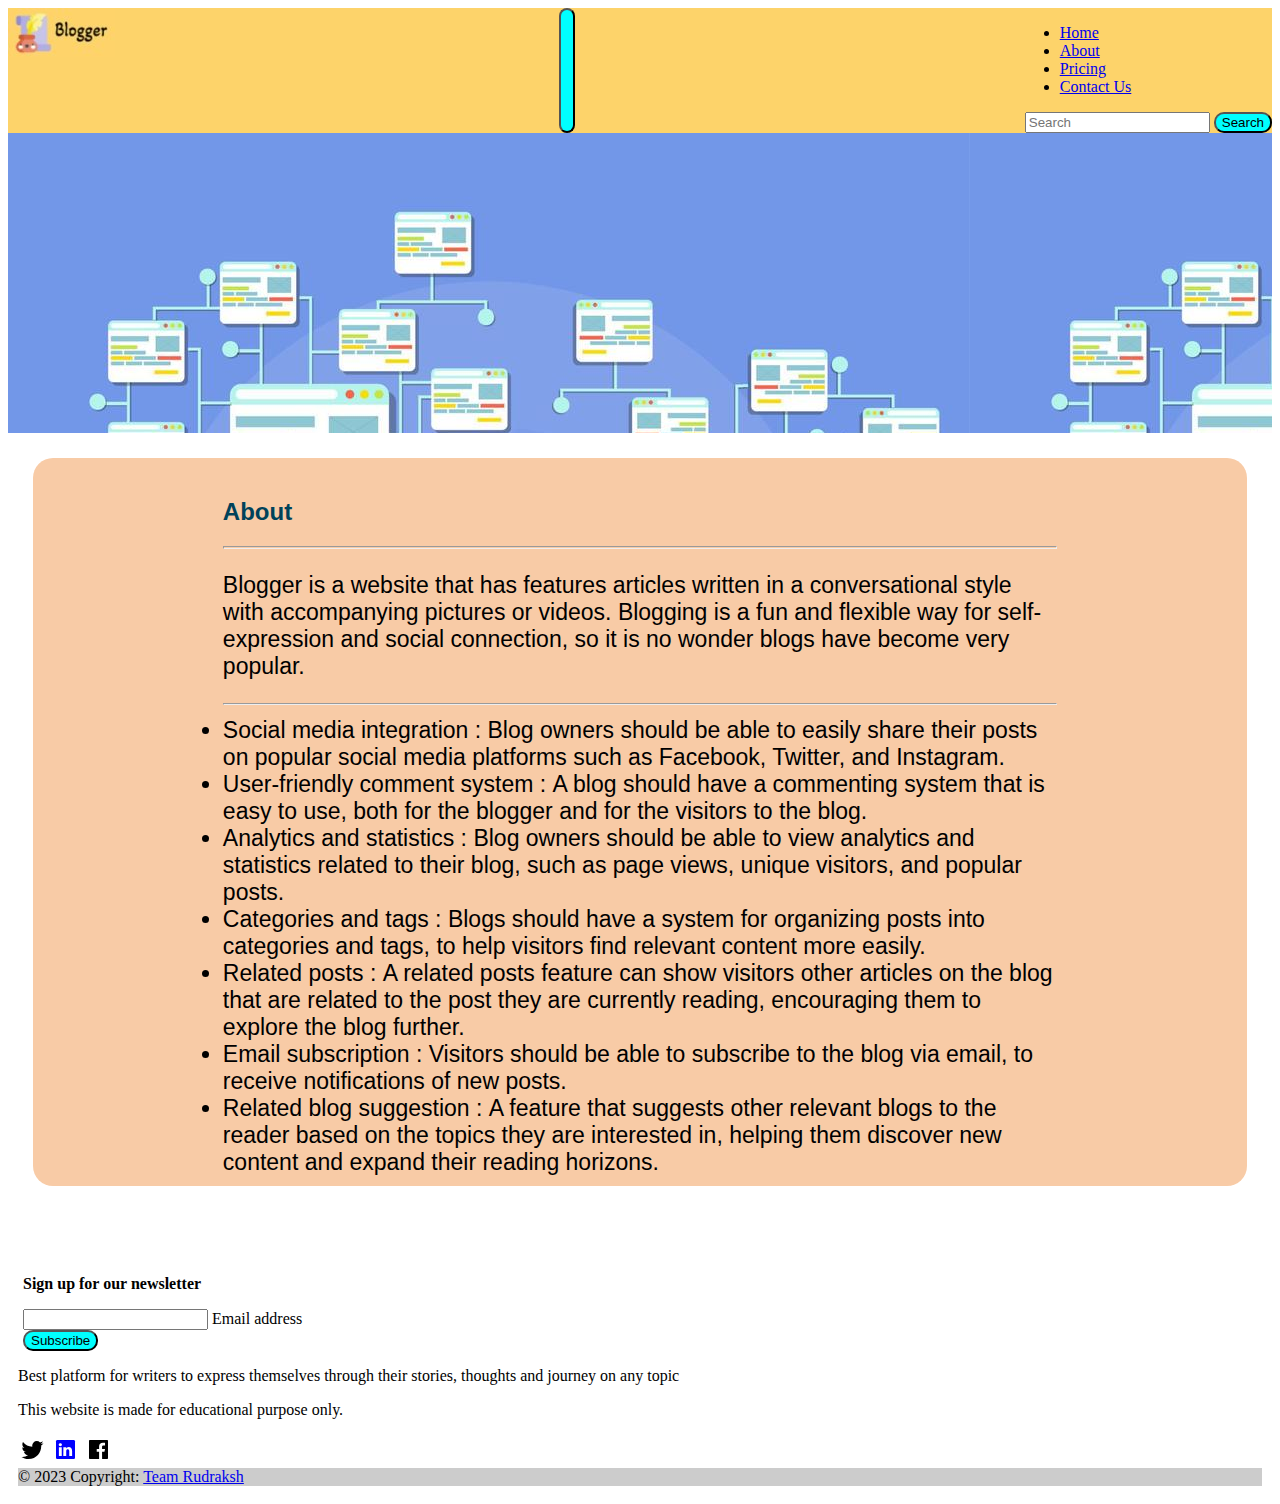
<file: templates/about.html>
<!DOCTYPE html>
<html lang="en">
<head>
    <meta charset="UTF-8">
    <meta http-equiv="X-UA-Compatible" content="IE=edge">
    <meta name="viewport" content="width=device-width, initial-scale=1.0"> 
    <link href="https://cdn.jsdelivr.net/npm/bootstrap@5.3.0-alpha1/dist/css/bootstrap.min.css" rel="stylesheet" integrity="sha384-GLhlTQ8iRABdZLl6O3oVMWSktQOp6b7In1Zl3/Jr59b6EGGoI1aFkw7cmDA6j6gD" crossorigin="anonymous">
    <link rel="stylesheet" href="img/style.css"> 
    <link rel="stylesheet" href="img/about.css">
    <title>Document</title>
</head>
<body> 
    <nav class="navbar navbar-expand-lg bg-body-tertiary">
        <div class="container-fluid">
          <a class="navbar-brand" href="/home"><img src="img/2.jpg" alt="" srcset=""></a>
          <button class="navbar-toggler" type="button" data-bs-toggle="collapse" data-bs-target="#navbarScroll" aria-controls="navbarScroll" aria-expanded="false" aria-label="Toggle navigation">
            <span class="navbar-toggler-icon"></span>
          </button>
            <div class="collapse navbar-collapse" id="navbarScroll">
              <ul class="navbar-nav me-auto my-2 my-lg-0 navbar-nav-scroll" style="--bs-scroll-height: 100px;">
                <li class="nav-item">
                  <a class="nav-link active" aria-current="page" href="/home">Home</a>
                </li>
                <li class="nav-item">
                  <a class="nav-link" href="/about">About</a>
                </li>
                
                <li class="nav-item1">
                  <a class="nav-link" href="/pricing">Pricing</a>
                </li> 
                <li class="nav-item">
                  <a class="nav-link" href="/contact">Contact Us</a>
                </li> 
                
              </ul>
              <form class="d-flex" role="search">
                <input class="form-control me-2" type="search" placeholder="Search" aria-label="Search">
                <button class="btn btn-outline-success" type="submit">Search</button>
              </form>
            </div>
          </div>
        </nav> 
   
        <div class="img">

        </div>        
        <div class="main1" >
            <div class="content1"  >
                 <h2 style="text-align:left;"><b>About </b></h2>      
          <hr size="3"> 
          <div class="content2">
              <p><b>Blogger</b> is a website that has features articles written in a conversational style with accompanying pictures or videos. Blogging is a fun and flexible way for self-expression and social connection, so it is no wonder blogs have become very popular.</p>
            <hr>  
            <div id="feat">
              <li><b> Social media integration : </b>Blog owners should be able to easily share their posts on popular social media platforms such
              as Facebook, Twitter, and Instagram.</li>
              <li><b> User-friendly comment system : </b>A blog should have a commenting system that is easy to use, both for the blogger and for
              the visitors to the blog.</li>
              <li><b> Analytics and statistics : </b>Blog owners should be able to view analytics and statistics related to their blog, such as
              page views, unique visitors, and popular posts.</li>
              <li><b> Categories and tags : </b>Blogs should have a system for organizing posts into categories and tags, to help visitors find
              relevant content more easily.</li>
              <li><b> Related posts : </b> A related posts feature can show visitors other articles on the blog that are related to the post they
              are currently reading, encouraging them to explore the blog further.</li>
              <li><b> Email subscription : </b> Visitors should be able to subscribe to the blog via email, to receive notifications of new posts.</li>
              <li><b> Related blog suggestion : </b> A feature that suggests other relevant blogs to the reader based on the topics they are
              interested in, helping them discover new content and expand their reading horizons.</li>
          </div>
            
            
 


            </div>
            </div>
        </div>
    
            <!-- Footer -->
<footer class="bg-dark text-center text-white">
 
    <!-- Section: Form -->
    <section class="">
      <form action="">
        <!--Grid row-->
        <div class="row d-flex justify-content-center">
          <!--Grid column-->
          <div class="col-auto">
            <p class="pt-2">
              <strong>Sign up for our newsletter</strong>
            </p>
          </div>
          <!--Grid column-->

          <!--Grid column-->
          <div class="col-md-5 col-12">
            <!-- Email input -->
            <div class="form-outline form-white mb-4">
              <input type="email" id="form5Example21" class="form-control" />
              <label class="form-label" for="form5Example21">Email address</label>
            </div>
          </div>
          <!--Grid column-->

          <!--Grid column-->
          <div class="col-auto">
            <!-- Submit button -->
            <button type="submit" class="btn btn-outline-light mb-4">
              Subscribe
            </button>
          </div>
          <!--Grid column-->
        </div>
        <!--Grid row-->
      </form>
    </section>
    <!-- Section: Form -->

    <!-- Section: Text -->
    <section class="mb-4">
      <p>
        Best platform for writers to express themselves through their stories, thoughts and journey on any topic
      </p> 
      <p>
        This website is made for educational purpose only.
      </p>
    </section>
    <!-- Section: Text -->

    <div class="social">
      <svg width="29" height="29" class="hk"><path d="M22.05 7.54a4.47 4.47 0 0 0-3.3-1.46 4.53 4.53 0 0 0-4.53 4.53c0 .35.04.7.08 1.05A12.9 12.9 0 0 1 5 6.89a5.1 5.1 0 0 0-.65 2.26c.03 1.6.83 2.99 2.02 3.79a4.3 4.3 0 0 1-2.02-.57v.08a4.55 4.55 0 0 0 3.63 4.44c-.4.08-.8.13-1.21.16l-.81-.08a4.54 4.54 0 0 0 4.2 3.15 9.56 9.56 0 0 1-5.66 1.94l-1.05-.08c2 1.27 4.38 2.02 6.94 2.02 8.3 0 12.86-6.9 12.84-12.85.02-.24 0-.43 0-.65a8.68 8.68 0 0 0 2.26-2.34c-.82.38-1.7.62-2.6.72a4.37 4.37 0 0 0 1.95-2.51c-.84.53-1.81.9-2.83 1.13z"></path></svg>

      <svg style="
      border-radius: 21px;" width="29" height="29" viewBox="0 0 29 29" fill="blue" class="hk"><path d="M5 6.36C5 5.61 5.63 5 6.4 5h16.2c.77 0 1.4.61 1.4 1.36v16.28c0 .75-.63 1.36-1.4 1.36H6.4c-.77 0-1.4-.6-1.4-1.36V6.36z"></path><path fill-rule="evenodd" clip-rule="evenodd" d="M10.76 20.9v-8.57H7.89v8.58h2.87zm-1.44-9.75c1 0 1.63-.65 1.63-1.48-.02-.84-.62-1.48-1.6-1.48-.99 0-1.63.64-1.63 1.48 0 .83.62 1.48 1.59 1.48h.01zM12.35 20.9h2.87v-4.79c0-.25.02-.5.1-.7.2-.5.67-1.04 1.46-1.04 1.04 0 1.46.8 1.46 1.95v4.59h2.87v-4.92c0-2.64-1.42-3.87-3.3-3.87-1.55 0-2.23.86-2.61 1.45h.02v-1.24h-2.87c.04.8 0 8.58 0 8.58z" fill="#fff"></path></svg>

      <svg width="29" height="29" class="hk"><path d="M23.2 5H5.8a.8.8 0 0 0-.8.8V23.2c0 .44.35.8.8.8h9.3v-7.13h-2.38V13.9h2.38v-2.38c0-2.45 1.55-3.66 3.74-3.66 1.05 0 1.95.08 2.2.11v2.57h-1.5c-1.2 0-1.48.57-1.48 1.4v1.96h2.97l-.6 2.97h-2.37l.05 7.12h5.1a.8.8 0 0 0 .79-.8V5.8a.8.8 0 0 0-.8-.79"></path></svg>
  
           
</div>
  <!-- Copyright -->
  <div class="text-center p-3" style="background-color: rgba(0, 0, 0, 0.2);">
    © 2023 Copyright:
    <a class="text-white" href="#">Team Rudraksh</a>
  </div>
  <!-- Copyright -->
</footer>
<!-- Footer -->
     
<script src="https://cdn.jsdelivr.net/npm/bootstrap@5.3.0-alpha1/dist/js/bootstrap.bundle.min.js" integrity="sha384-w76AqPfDkMBDXo30jS1Sgez6pr3x5MlQ1ZAGC+nuZB+EYdgRZgiwxhTBTkF7CXvN" crossorigin="anonymous"></script>

</body>
</html>
</file>
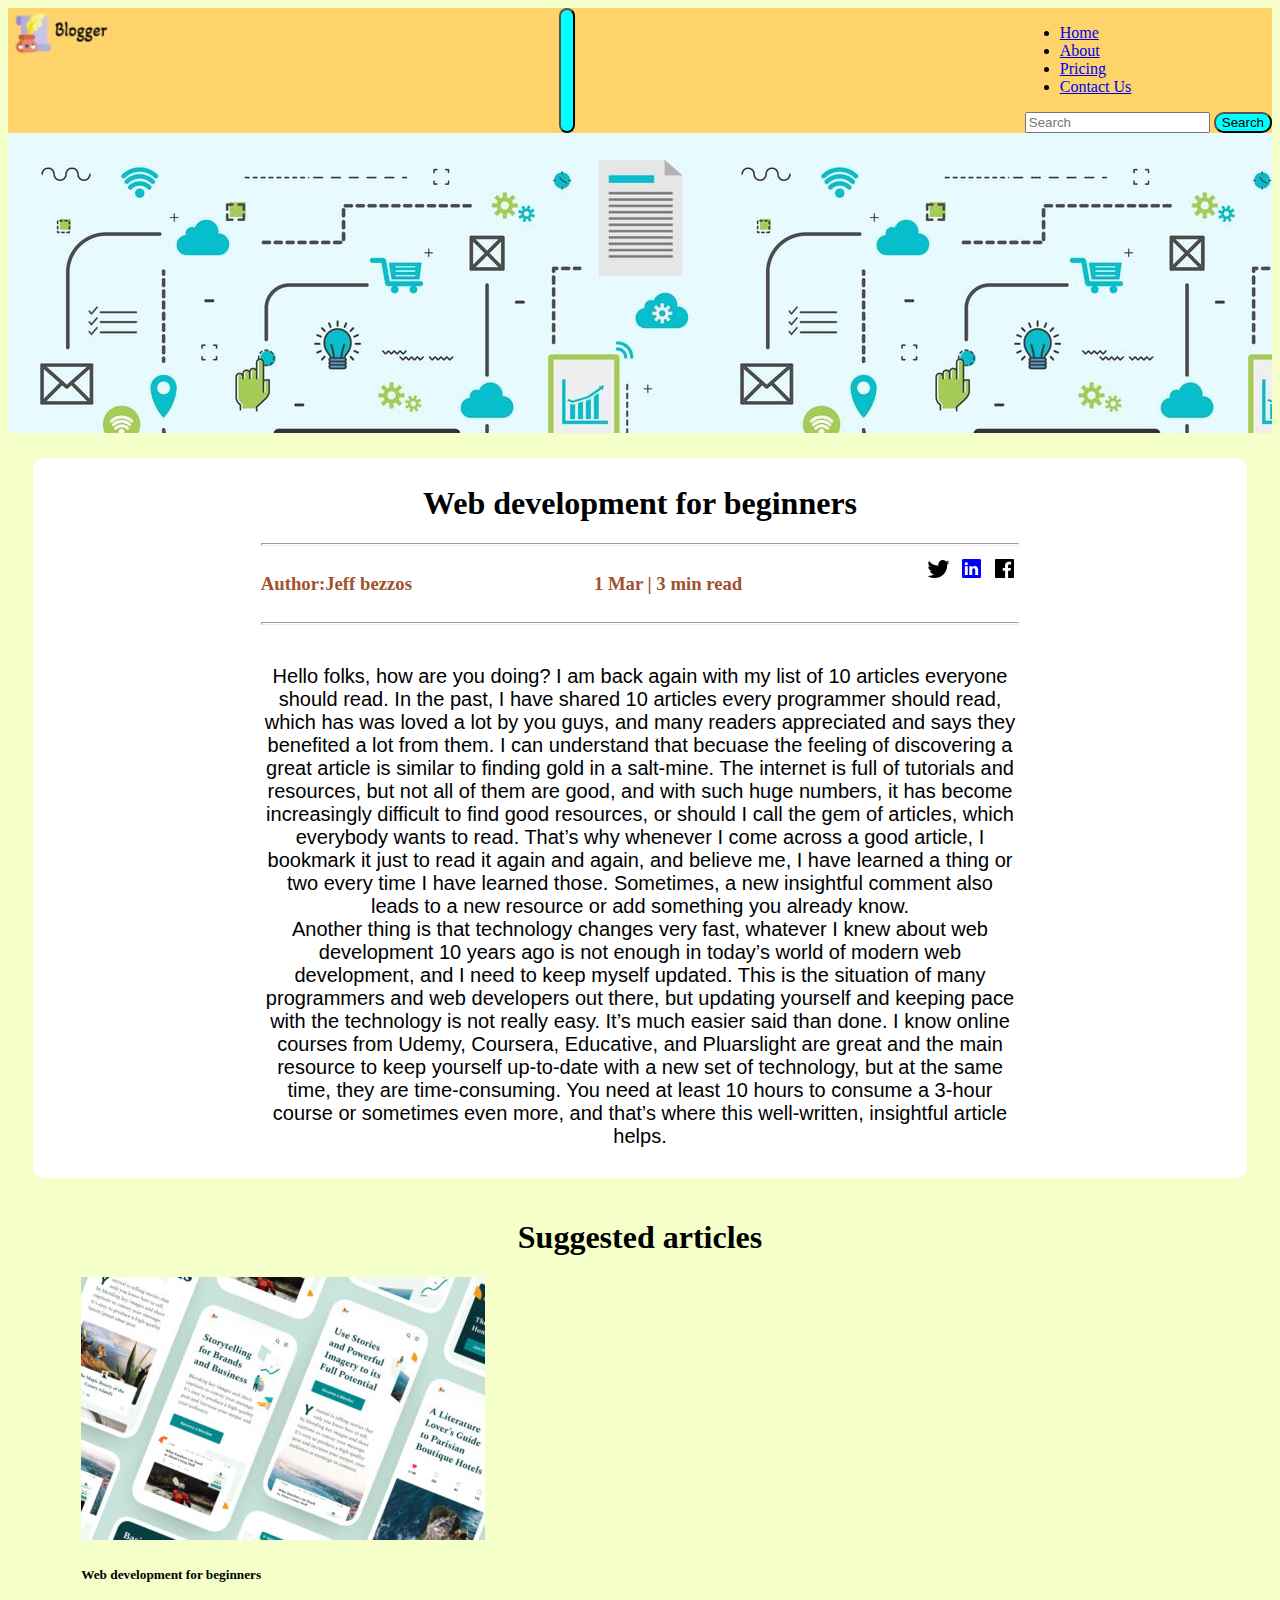
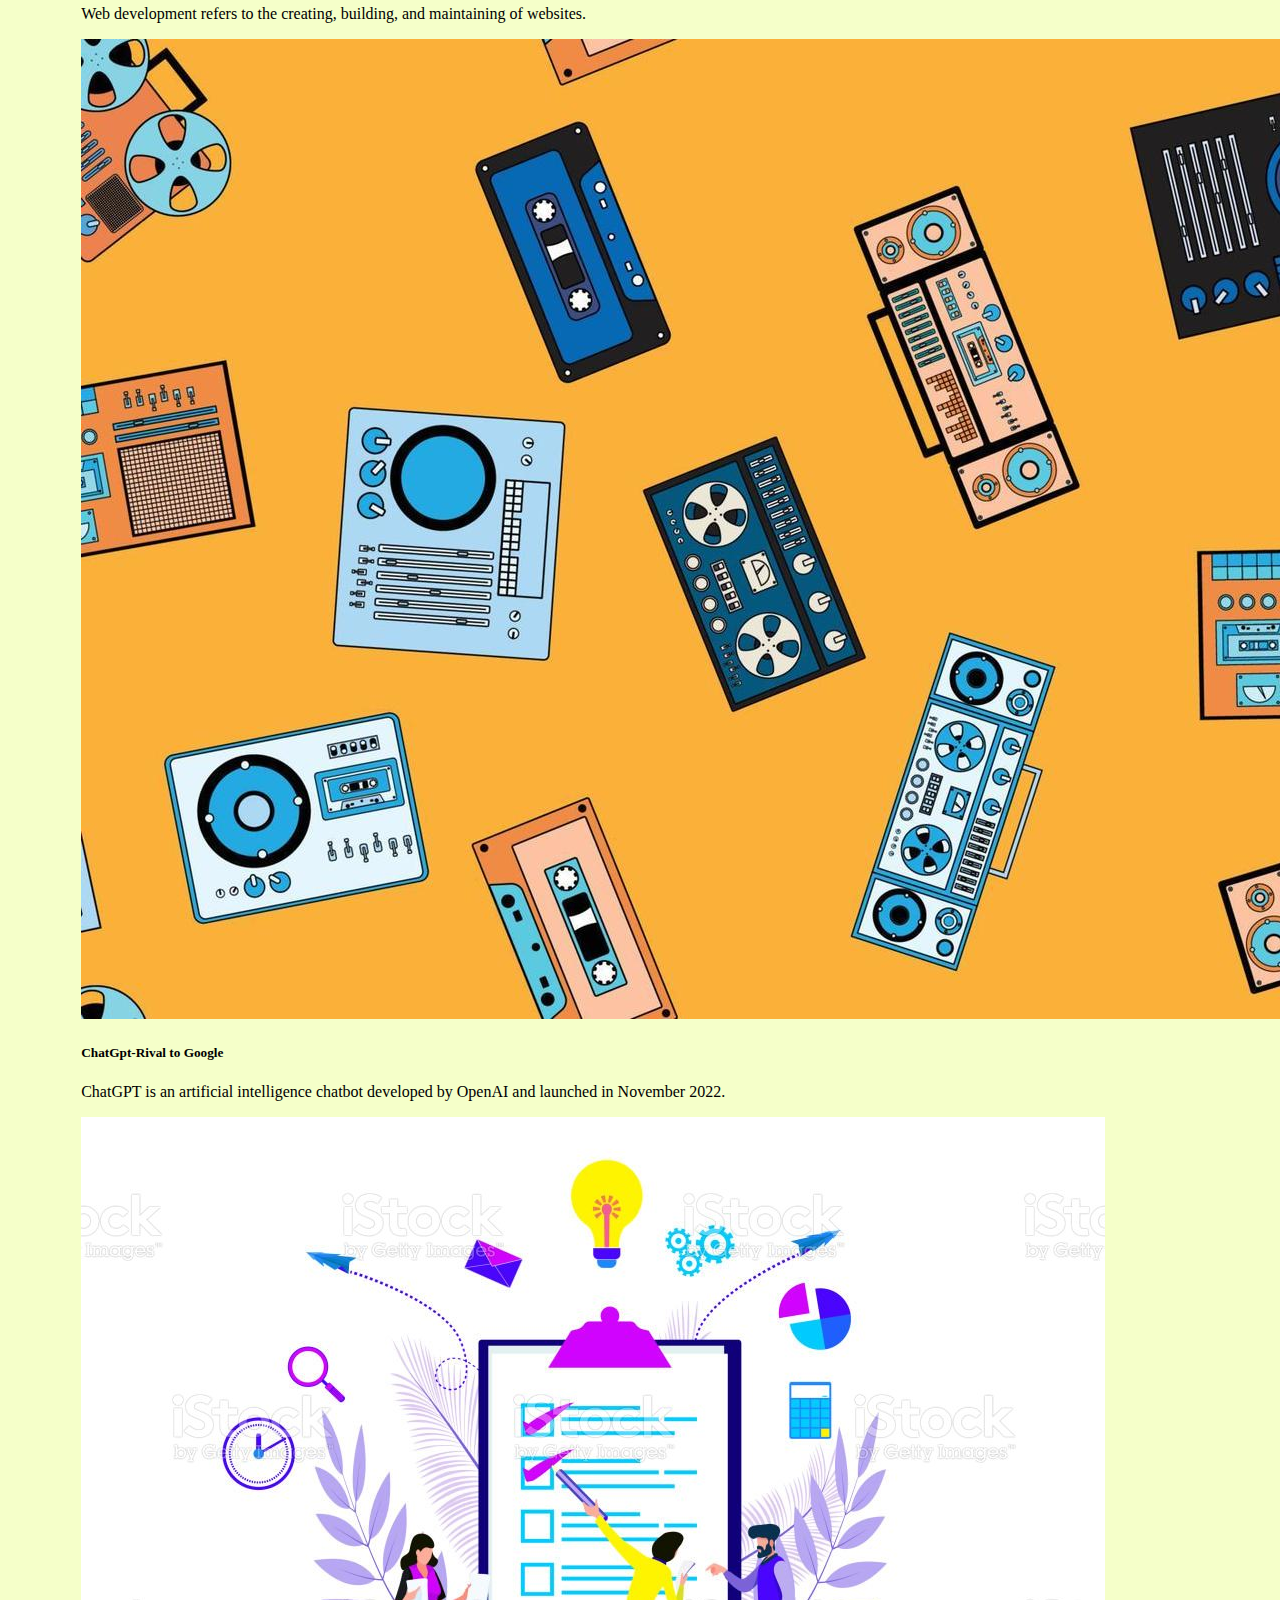
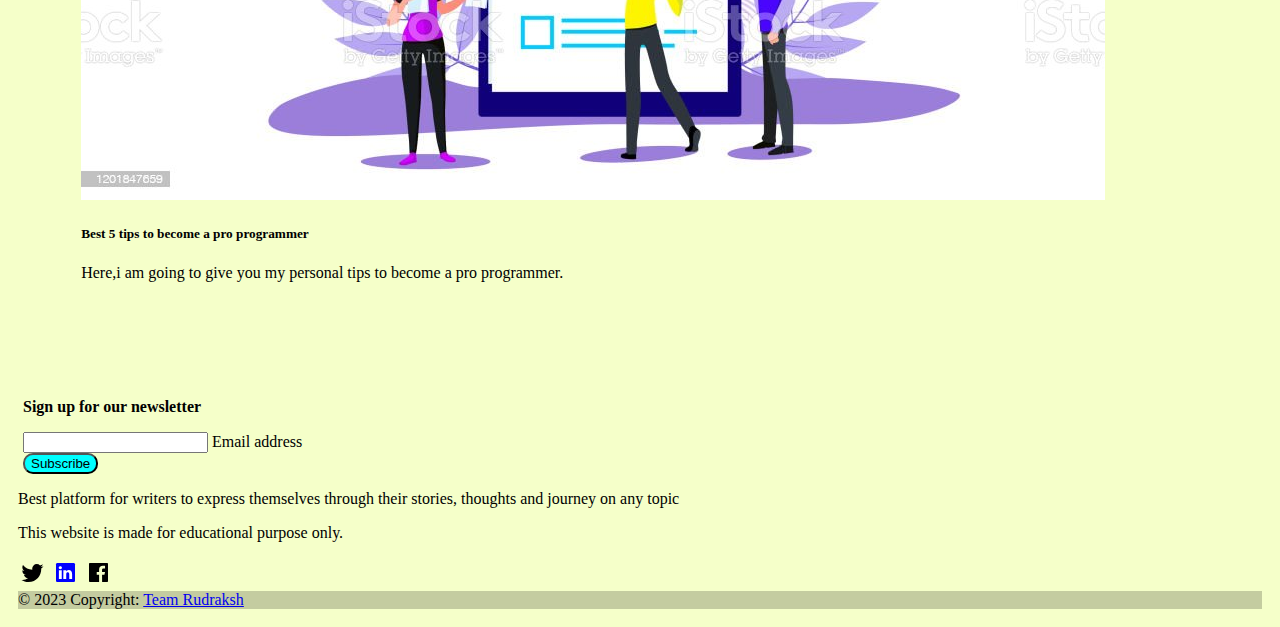
<file: templates/blogpost.html>
<!DOCTYPE html>
<html lang="en">
<head>
    <meta charset="UTF-8">
    <meta http-equiv="X-UA-Compatible" content="IE=edge">
    <meta name="viewport" content="width=device-width, initial-scale=1.0"> 
    <link href="https://cdn.jsdelivr.net/npm/bootstrap@5.3.0-alpha1/dist/css/bootstrap.min.css" rel="stylesheet" integrity="sha384-GLhlTQ8iRABdZLl6O3oVMWSktQOp6b7In1Zl3/Jr59b6EGGoI1aFkw7cmDA6j6gD" crossorigin="anonymous">
    <link rel="stylesheet" href="img/style.css"> 
    <link rel="stylesheet" href="img/blogpost.css">
    <title>Document</title>
</head>
<body>
    <nav class="navbar navbar-expand-lg bg-body-tertiary">
      <div class="container-fluid">
        <a class="navbar-brand" href="#"><img src="img/2.jpg" alt="" srcset=""></a>
        <button class="navbar-toggler" type="button" data-bs-toggle="collapse" data-bs-target="#navbarScroll" aria-controls="navbarScroll" aria-expanded="false" aria-label="Toggle navigation">
          <span class="navbar-toggler-icon"></span>
        </button>
          <div class="collapse navbar-collapse" id="navbarScroll">
            <ul class="navbar-nav me-auto my-2 my-lg-0 navbar-nav-scroll" style="--bs-scroll-height: 100px;">
              <li class="nav-item">
                <a class="nav-link active" aria-current="page" href="/home">Home</a>
              </li>
              <li class="nav-item">
                <a class="nav-link" href="/about">About</a>
              </li>
           
              <li class="nav-item1">
                <a class="nav-link" href="/pricing">Pricing</a>
              </li> 
              <li class="nav-item">
                <a class="nav-link" href="/contact">Contact Us</a>
              </li> 
              
            </ul>
            <form class="d-flex" role="search">
              <input class="form-control me-2" type="search" placeholder="Search" aria-label="Search">
              <button class="btn btn-outline-success" type="submit">Search</button>
            </form>
          </div>
        </div>
      </nav> 
 

      <!--main content-->
      <div class="img">
    
      </div>
 
      <div class="title">
          <h1>Web development for beginners</h1>   
          <hr size="3">
          <div class="container"> 
          <div class="author">
              <h3>Author:Jeff bezzos</h3>
          </div> 
          <div class="time"><h3>1 Mar | 3 min read</h3>
          </div> 
          <div class="social">
            <svg width="29" height="29" class="hk"><path d="M22.05 7.54a4.47 4.47 0 0 0-3.3-1.46 4.53 4.53 0 0 0-4.53 4.53c0 .35.04.7.08 1.05A12.9 12.9 0 0 1 5 6.89a5.1 5.1 0 0 0-.65 2.26c.03 1.6.83 2.99 2.02 3.79a4.3 4.3 0 0 1-2.02-.57v.08a4.55 4.55 0 0 0 3.63 4.44c-.4.08-.8.13-1.21.16l-.81-.08a4.54 4.54 0 0 0 4.2 3.15 9.56 9.56 0 0 1-5.66 1.94l-1.05-.08c2 1.27 4.38 2.02 6.94 2.02 8.3 0 12.86-6.9 12.84-12.85.02-.24 0-.43 0-.65a8.68 8.68 0 0 0 2.26-2.34c-.82.38-1.7.62-2.6.72a4.37 4.37 0 0 0 1.95-2.51c-.84.53-1.81.9-2.83 1.13z"></path></svg>

            <svg style="
            border-radius: 21px;" width="29" height="29" viewBox="0 0 29 29" fill="blue" class="hk"><path d="M5 6.36C5 5.61 5.63 5 6.4 5h16.2c.77 0 1.4.61 1.4 1.36v16.28c0 .75-.63 1.36-1.4 1.36H6.4c-.77 0-1.4-.6-1.4-1.36V6.36z"></path><path fill-rule="evenodd" clip-rule="evenodd" d="M10.76 20.9v-8.57H7.89v8.58h2.87zm-1.44-9.75c1 0 1.63-.65 1.63-1.48-.02-.84-.62-1.48-1.6-1.48-.99 0-1.63.64-1.63 1.48 0 .83.62 1.48 1.59 1.48h.01zM12.35 20.9h2.87v-4.79c0-.25.02-.5.1-.7.2-.5.67-1.04 1.46-1.04 1.04 0 1.46.8 1.46 1.95v4.59h2.87v-4.92c0-2.64-1.42-3.87-3.3-3.87-1.55 0-2.23.86-2.61 1.45h.02v-1.24h-2.87c.04.8 0 8.58 0 8.58z" fill="#fff"></path></svg>

            <svg width="29" height="29" class="hk"><path d="M23.2 5H5.8a.8.8 0 0 0-.8.8V23.2c0 .44.35.8.8.8h9.3v-7.13h-2.38V13.9h2.38v-2.38c0-2.45 1.55-3.66 3.74-3.66 1.05 0 1.95.08 2.2.11v2.57h-1.5c-1.2 0-1.48.57-1.48 1.4v1.96h2.97l-.6 2.97h-2.37l.05 7.12h5.1a.8.8 0 0 0 .79-.8V5.8a.8.8 0 0 0-.8-.79"></path></svg>

        </div>
        
        </div>  
        <hr size="3">
        <div class="font1"><p>
            Hello folks, how are you doing? I am back again with my list of 10 articles everyone should read. In the past, I have shared 10 articles every programmer should read, which has was loved a lot by you guys, and many readers appreciated and says they benefited a lot from them.

I can understand that becuase the feeling of discovering a great article is similar to finding gold in a salt-mine. The internet is full of tutorials and resources, but not all of them are good, and with such huge numbers, it has become increasingly difficult to find good resources, or should I call the gem of articles, which everybody wants to read.

That’s why whenever I come across a good article, I bookmark it just to read it again and again, and believe me, I have learned a thing or two every time I have learned those. Sometimes, a new insightful comment also leads to a new resource or add something you already know.

</br>Another thing is that technology changes very fast, whatever I knew about web development 10 years ago is not enough in today’s world of modern web development, and I need to keep myself updated.

This is the situation of many programmers and web developers out there, but updating yourself and keeping pace with the technology is not really easy. It’s much easier said than done.

I know online courses from Udemy, Coursera, Educative, and Pluarslight are great and the main resource to keep yourself up-to-date with a new set of technology, but at the same time, they are time-consuming. You need at least 10 hours to consume a 3-hour course or sometimes even more, and that’s where this well-written, insightful article helps.

        </p></div>
      </div> 

      <div class="main">
        <div class="feaured_articles">
          <h1 >Suggested articles</h1> 

        </div>  
        <div class="row row-cols-1 row-cols-md-3 g-4">
          <div class="col">
            <div class="card">
             <a href="blogpost.html" ><img src="img/14.jpg" class="card-img-top" alt="..."></a>
              <div class="card-body">
                <h5 class="card-title">Web development for beginners</h5>
                <p class="card-text">Web development refers to the creating, building, and maintaining of websites.</p>
              </div>
            </div>
          </div>
          <div class="col">
            <div class="card">
              <a href="blogpost.html" ><img src="img/20.jpg" class="card-img-top" alt="..."></a>
              <div class="card-body">
                <h5 class="card-title">ChatGpt-Rival to Google</h5>
                <p class="card-text">ChatGPT is an artificial intelligence chatbot developed by OpenAI and launched in November 2022.</p>
              </div>
            </div>
          </div>
          <div class="col">
            <div class="card">
              <a href="blogpost.html" ><img src="img/15.jpg" class="card-img-top" alt="..."></a>
              <div class="card-body">
                <h5 class="card-title">Best 5 tips to become a pro programmer</h5>
                <p class="card-text">Here,i am going to give you my personal tips to become a pro programmer.</p>
              </div>
            </div>
          </div>
    </div>
  </div>
            <!-- Footer -->
<footer class="bg-dark text-center text-white">
 
  <!-- Section: Form -->
  <section class="">
    <form action="">
      <!--Grid row-->
      <div class="row d-flex justify-content-center">
        <!--Grid column-->
        <div class="col-auto">
          <p class="pt-2">
            <strong>Sign up for our newsletter</strong>
          </p>
        </div>
        <!--Grid column-->

        <!--Grid column-->
        <div class="col-md-5 col-12">
          <!-- Email input -->
          <div class="form-outline form-white mb-4">
            <input type="email" id="form5Example21" class="form-control" />
            <label class="form-label" for="form5Example21">Email address</label>
          </div>
        </div>
        <!--Grid column-->

        <!--Grid column-->
        <div class="col-auto">
          <!-- Submit button -->
          <button type="submit" class="btn btn-outline-light mb-4">
            Subscribe
          </button>
        </div>
        <!--Grid column-->
      </div>
      <!--Grid row-->
    </form>
  </section>
  <!-- Section: Form -->

  <!-- Section: Text -->
  <section class="mb-4">
    <p>
      Best platform for writers to express themselves through their stories, thoughts and journey on any topic
    </p> 
    <p>
      This website is made for educational purpose only.
    </p>
  </section>
  <!-- Section: Text -->

  <div class="social">
    <svg width="29" height="29" class="hk"><path d="M22.05 7.54a4.47 4.47 0 0 0-3.3-1.46 4.53 4.53 0 0 0-4.53 4.53c0 .35.04.7.08 1.05A12.9 12.9 0 0 1 5 6.89a5.1 5.1 0 0 0-.65 2.26c.03 1.6.83 2.99 2.02 3.79a4.3 4.3 0 0 1-2.02-.57v.08a4.55 4.55 0 0 0 3.63 4.44c-.4.08-.8.13-1.21.16l-.81-.08a4.54 4.54 0 0 0 4.2 3.15 9.56 9.56 0 0 1-5.66 1.94l-1.05-.08c2 1.27 4.38 2.02 6.94 2.02 8.3 0 12.86-6.9 12.84-12.85.02-.24 0-.43 0-.65a8.68 8.68 0 0 0 2.26-2.34c-.82.38-1.7.62-2.6.72a4.37 4.37 0 0 0 1.95-2.51c-.84.53-1.81.9-2.83 1.13z"></path></svg>

    <svg style="
    border-radius: 21px;" width="29" height="29" viewBox="0 0 29 29" fill="blue" class="hk"><path d="M5 6.36C5 5.61 5.63 5 6.4 5h16.2c.77 0 1.4.61 1.4 1.36v16.28c0 .75-.63 1.36-1.4 1.36H6.4c-.77 0-1.4-.6-1.4-1.36V6.36z"></path><path fill-rule="evenodd" clip-rule="evenodd" d="M10.76 20.9v-8.57H7.89v8.58h2.87zm-1.44-9.75c1 0 1.63-.65 1.63-1.48-.02-.84-.62-1.48-1.6-1.48-.99 0-1.63.64-1.63 1.48 0 .83.62 1.48 1.59 1.48h.01zM12.35 20.9h2.87v-4.79c0-.25.02-.5.1-.7.2-.5.67-1.04 1.46-1.04 1.04 0 1.46.8 1.46 1.95v4.59h2.87v-4.92c0-2.64-1.42-3.87-3.3-3.87-1.55 0-2.23.86-2.61 1.45h.02v-1.24h-2.87c.04.8 0 8.58 0 8.58z" fill="#fff"></path></svg>

    <svg width="29" height="29" class="hk"><path d="M23.2 5H5.8a.8.8 0 0 0-.8.8V23.2c0 .44.35.8.8.8h9.3v-7.13h-2.38V13.9h2.38v-2.38c0-2.45 1.55-3.66 3.74-3.66 1.05 0 1.95.08 2.2.11v2.57h-1.5c-1.2 0-1.48.57-1.48 1.4v1.96h2.97l-.6 2.97h-2.37l.05 7.12h5.1a.8.8 0 0 0 .79-.8V5.8a.8.8 0 0 0-.8-.79"></path></svg>

    
</div>
<!-- Copyright -->
<div class="text-center p-3" style="background-color: rgba(0, 0, 0, 0.2);">
  © 2023 Copyright:
  <a class="text-white" href="#">Team Rudraksh</a>
</div>
<!-- Copyright -->
</footer>
<!-- Footer -->
   
     
    <script src="https://cdn.jsdelivr.net/npm/bootstrap@5.3.0-alpha1/dist/js/bootstrap.bundle.min.js" integrity="sha384-w76AqPfDkMBDXo30jS1Sgez6pr3x5MlQ1ZAGC+nuZB+EYdgRZgiwxhTBTkF7CXvN" crossorigin="anonymous"></script>

</body>
</html>
</file>
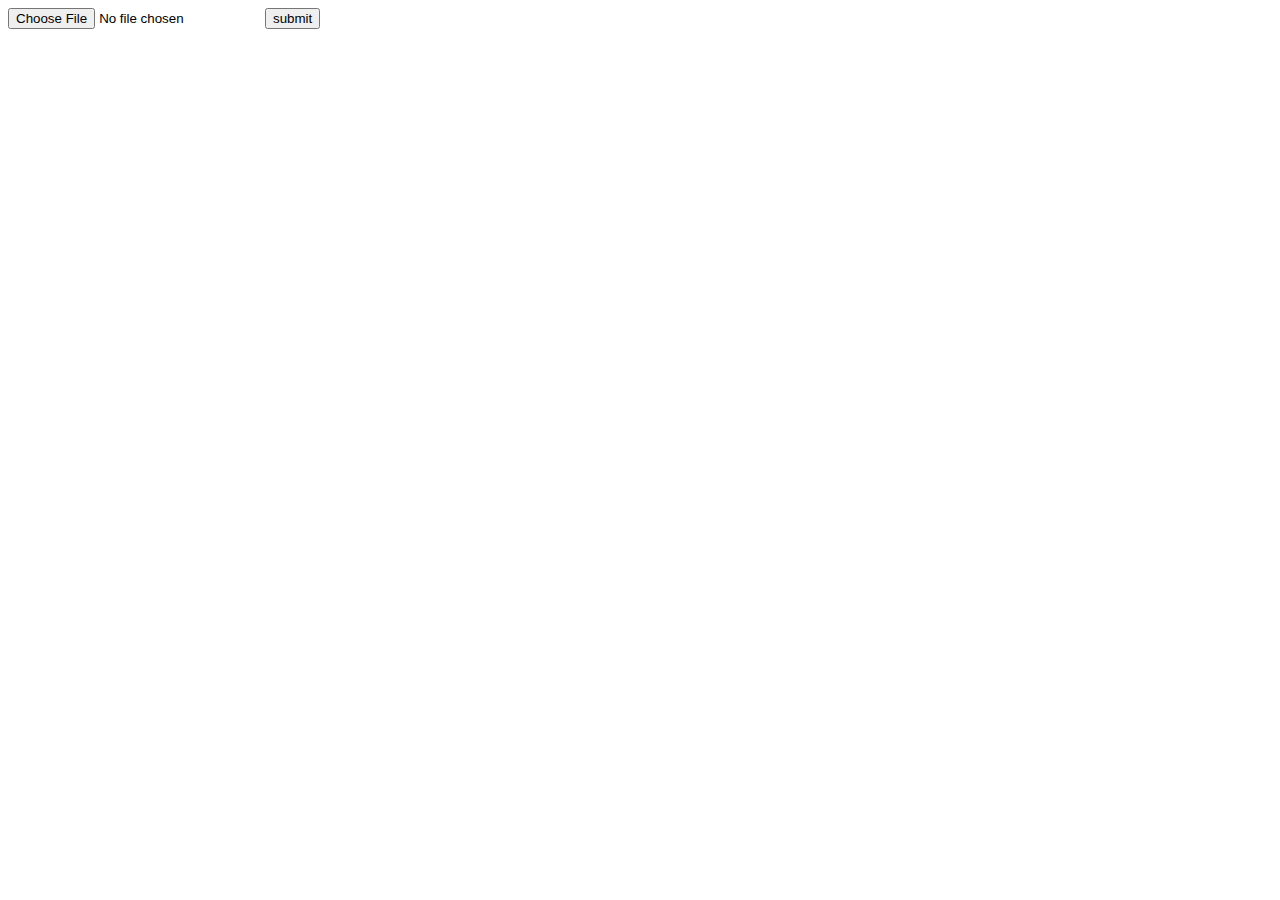
<file: templates/file.html>
<!DOCTYPE html>
<html lang="en">
<head>
    <meta charset="UTF-8">
    <meta http-equiv="X-UA-Compatible" content="IE=edge">
    <meta name="viewport" content="width=device-width, initial-scale=1.0">
    <title>Document</title>
</head>
<body>
    <form action="" method="post">
        <input type="file" name="file"> 
        <button type="submit">submit</button>
    </form>
</body>
</html>
</file>
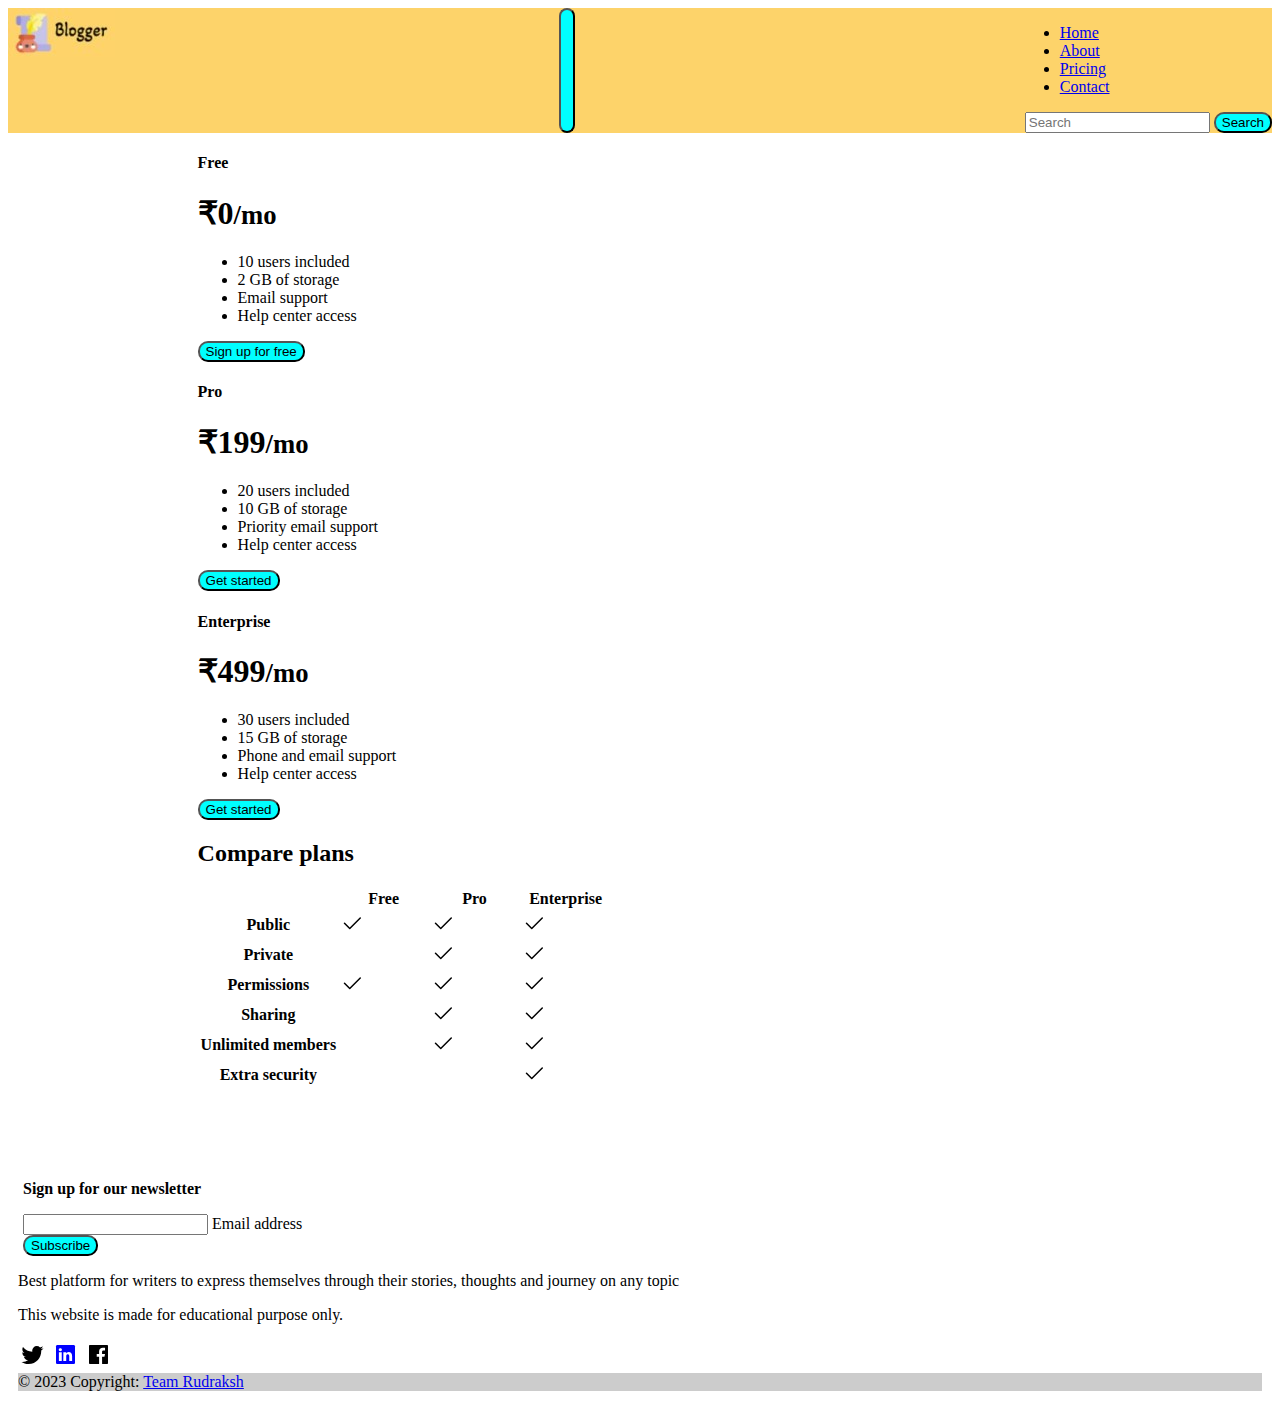
<file: templates/price.html>
<!doctype html>
<html lang="en">

<head>
  <meta charset="utf-8">
  <meta name="viewport" content="width=device-width, initial-scale=1">
  <meta name="description" content="">
  <meta name="author" content="Mark Otto, Jacob Thornton, and Bootstrap contributors">
  <meta name="generator" content="Hugo 0.108.0">
  <title>Pricing example · Bootstrap v5.3</title>
  <link href="https://cdn.jsdelivr.net/npm/bootstrap@5.3.0-alpha1/dist/css/bootstrap.min.css" rel="stylesheet"
    integrity="sha384-GLhlTQ8iRABdZLl6O3oVMWSktQOp6b7In1Zl3/Jr59b6EGGoI1aFkw7cmDA6j6gD" crossorigin="anonymous">
  <link rel="stylesheet" href="img/style.css">
  <link rel="stylesheet" href="img/pricing.css">
  <style>
    .bd-placeholder-img {
      font-size: 1.125rem;
      text-anchor: middle;
      -webkit-user-select: none;
      -moz-user-select: none;
      user-select: none;
    }

    @media (min-width: 768px) {
      .bd-placeholder-img-lg {
        font-size: 3.5rem;
      }
    }

    .b-example-divider {
      height: 3rem;
      background-color: rgba(0, 0, 0, .1);
      border: solid rgba(0, 0, 0, .15);
      border-width: 1px 0;
      box-shadow: inset 0 .5em 1.5em rgba(0, 0, 0, .1), inset 0 .125em .5em rgba(0, 0, 0, .15);
    }

    .b-example-vr {
      flex-shrink: 0;
      width: 1.5rem;
      height: 100vh;
    }

    .bi {
      vertical-align: -.125em;
      fill: currentColor;
    }

    .nav-scroller {
      position: relative;
      z-index: 2;
      height: 2.75rem;
      overflow-y: hidden;
    }

    .nav-scroller .nav {
      display: flex;
      flex-wrap: nowrap;
      padding-bottom: 1rem;
      margin-top: -1px;
      overflow-x: auto;
      text-align: center;
      white-space: nowrap;
      -webkit-overflow-scrolling: touch;
    }
  </style>


  <!-- Custom styles for this template -->

</head>

<body>

  <svg xmlns="http://www.w3.org/2000/svg" style="display: none;">
    <symbol id="check" viewBox="0 0 16 16">
      <title>Check</title>
      <path
        d="M13.854 3.646a.5.5 0 0 1 0 .708l-7 7a.5.5 0 0 1-.708 0l-3.5-3.5a.5.5 0 1 1 .708-.708L6.5 10.293l6.646-6.647a.5.5 0 0 1 .708 0z" />
    </symbol>
  </svg>

  <nav class="navbar navbar-expand-lg bg-body-tertiary">
    <div class="container-fluid">
      <a class="navbar-brand" href="/home"><img src="img/2.jpg" alt="" srcset=""></a>
      <button class="navbar-toggler" type="button" data-bs-toggle="collapse" data-bs-target="#navbarScroll"
        aria-controls="navbarScroll" aria-expanded="false" aria-label="Toggle navigation">
        <span class="navbar-toggler-icon"></span>
      </button>
      <div class="collapse navbar-collapse" id="navbarScroll">
        <ul class="navbar-nav me-auto my-2 my-lg-0 navbar-nav-scroll" style="--bs-scroll-height: 100px;">
          <li class="nav-item">
            <a class="nav-link active" aria-current="page" href="/home">Home</a>
          </li>
          <li class="nav-item">
            <a class="nav-link" href="/about">About</a>
          </li>
         
          <li class="nav-item1">
            <a class="nav-link" href="/pricing">Pricing</a>
          </li>
          <li class="nav-item">
            <a class="nav-link" href="/contact">Contact</a>
          </li>

        </ul>
        <form class="d-flex" role="search">
          <input class="form-control me-2" type="search" placeholder="Search" aria-label="Search">
          <button class="btn btn-outline-success" type="submit">Search</button>
        </form>
      </div>
    </div>
  </nav>

  
    <main>
      <div class="row row-cols-1 row-cols-md-3 mb-3 text-center">
        <div class="col">
          <div class="card mb-4 rounded-3 shadow-sm">
            <div class="card-header py-3">
              <h4 class="my-0 fw-normal">Free</h4>
            </div>
            <div class="card-body">
              <h1 class="card-title pricing-card-title">₹0<small class="text-muted fw-light">/mo</small></h1>
              <ul class="list-unstyled mt-3 mb-4">
                <li>10 users included</li>
                <li>2 GB of storage</li>
                <li>Email support</li>
                <li>Help center access</li>
              </ul>
              <a href="signin.html" style="text-decoration: none;color:#0b0006;"> <button type="button" class="w-100 btn btn-lg btn-outline-primary">Sign up for free</button></a>
            </div>
          </div>
        </div>
        <div class="col">
          <div class="card mb-4 rounded-3 shadow-sm">
            <div class="card-header py-3">
              <h4 class="my-0 fw-normal">Pro</h4>
            </div>
            <div class="card-body">
              <h1 class="card-title pricing-card-title">₹199<small class="text-muted fw-light">/mo</small></h1>
              <ul class="list-unstyled mt-3 mb-4">
                <li>20 users included</li>
                <li>10 GB of storage</li>
                <li>Priority email support</li>
                <li>Help center access</li>
              </ul>
              <a href="signin.html" style="text-decoration: none;color:#0b0006;"> <button type="button" class="w-100 btn btn-lg btn-outline-primary">Get started</button></a>
            </div>
          </div>
        </div>
        <div class="col">
          <div class="card mb-4 rounded-3 shadow-sm ">
            <div class="card-header py-3 text-bg-primary ">
              <h4 class="my-0 fw-normal">Enterprise</h4>
            </div>
            <div class="card-body">
              <h1 class="card-title pricing-card-title">₹499<small class="text-muted fw-light">/mo</small></h1>
              <ul class="list-unstyled mt-3 mb-4">
                <li>30 users included</li>
                <li>15 GB of storage</li>
                <li>Phone and email support</li>
                <li>Help center access</li>
              </ul>
              <a href="signin.html" style="text-decoration: none;color:#0b0006;"><button type="button" class="w-100 btn btn-lg btn-outline-primary">Get started</button></a>
            </div>
          </div>
        </div>
      </div>

      <h2 class="display-6 text-center mb-4">Compare plans</h2>

      <div class="table-responsive">
        <table class="table text-center">
          <thead>
            <tr>
              <th style="width: 34%;"></th>
              <th style="width: 22%;">Free</th>
              <th style="width: 22%;">Pro</th>
              <th style="width: 22%;">Enterprise</th>
            </tr>
          </thead>
          <tbody>
            <tr>
              <th scope="row" class="text-start">Public</th>
              <td><svg class="bi" width="24" height="24">
                  <use xlink:href="#check" />
                </svg></td>
              <td><svg class="bi" width="24" height="24">
                  <use xlink:href="#check" />
                </svg></td>
              <td><svg class="bi" width="24" height="24">
                  <use xlink:href="#check" />
                </svg></td>
            </tr>
            <tr>
              <th scope="row" class="text-start">Private</th>
              <td></td>
              <td><svg class="bi" width="24" height="24">
                  <use xlink:href="#check" />
                </svg></td>
              <td><svg class="bi" width="24" height="24">
                  <use xlink:href="#check" />
                </svg></td>
            </tr>
          </tbody>

          <tbody>
            <tr>
              <th scope="row" class="text-start">Permissions</th>
              <td><svg class="bi" width="24" height="24">
                  <use xlink:href="#check" />
                </svg></td>
              <td><svg class="bi" width="24" height="24">
                  <use xlink:href="#check" />
                </svg></td>
              <td><svg class="bi" width="24" height="24">
                  <use xlink:href="#check" />
                </svg></td>
            </tr>
            <tr>
              <th scope="row" class="text-start">Sharing</th>
              <td></td>
              <td><svg class="bi" width="24" height="24">
                  <use xlink:href="#check" />
                </svg></td>
              <td><svg class="bi" width="24" height="24">
                  <use xlink:href="#check" />
                </svg></td>
            </tr>
            <tr>
              <th scope="row" class="text-start">Unlimited members</th>
              <td></td>
              <td><svg class="bi" width="24" height="24">
                  <use xlink:href="#check" />
                </svg></td>
              <td><svg class="bi" width="24" height="24">
                  <use xlink:href="#check" />
                </svg></td>
            </tr>
            <tr>
              <th scope="row" class="text-start">Extra security</th>
              <td></td>
              <td></td>
              <td><svg class="bi" width="24" height="24">
                  <use xlink:href="#check" />
                </svg></td>
            </tr>
          </tbody>
        </table>
      </div>
    </main>
  


  <!-- Footer -->
  <footer class="bg-dark text-center text-white" style="padding-top:10px;">

    <!-- Section: Form -->
    <section class="">
      <form action="">
        <!--Grid row-->
        <div class="row d-flex justify-content-center">
          <!--Grid column-->
          <div class="col-auto">
            <p class="pt-2">
              <strong>Sign up for our newsletter</strong>
            </p>
          </div>
          <!--Grid column-->

          <!--Grid column-->
          <div class="col-md-5 col-12">
            <!-- Email input -->
            <div class="form-outline form-white mb-4">
              <input type="email" id="form5Example21" class="form-control" />
              <label class="form-label" for="form5Example21">Email address</label>
            </div>
          </div>
          <!--Grid column-->

          <!--Grid column-->
          <div class="col-auto">
            <!-- Submit button -->
            <button type="submit" class="btn btn-outline-light mb-4">
              Subscribe
            </button>
          </div>
          <!--Grid column-->
        </div>
        <!--Grid row-->
      </form>
    </section>
    <!-- Section: Form -->

    <!-- Section: Text -->
    <section class="mb-4">
      <p>
        Best platform for writers to express themselves through their stories, thoughts and journey on any topic
      </p>
      <p>
        This website is made for educational purpose only.
      </p>
    </section>
    <!-- Section: Text -->

    <div class="social">
      <svg width="29" height="29" class="hk">
        <path
          d="M22.05 7.54a4.47 4.47 0 0 0-3.3-1.46 4.53 4.53 0 0 0-4.53 4.53c0 .35.04.7.08 1.05A12.9 12.9 0 0 1 5 6.89a5.1 5.1 0 0 0-.65 2.26c.03 1.6.83 2.99 2.02 3.79a4.3 4.3 0 0 1-2.02-.57v.08a4.55 4.55 0 0 0 3.63 4.44c-.4.08-.8.13-1.21.16l-.81-.08a4.54 4.54 0 0 0 4.2 3.15 9.56 9.56 0 0 1-5.66 1.94l-1.05-.08c2 1.27 4.38 2.02 6.94 2.02 8.3 0 12.86-6.9 12.84-12.85.02-.24 0-.43 0-.65a8.68 8.68 0 0 0 2.26-2.34c-.82.38-1.7.62-2.6.72a4.37 4.37 0 0 0 1.95-2.51c-.84.53-1.81.9-2.83 1.13z">
        </path>
      </svg>

      <svg style="
    border-radius: 21px;" width="29" height="29" viewBox="0 0 29 29" fill="blue" class="hk">
        <path
          d="M5 6.36C5 5.61 5.63 5 6.4 5h16.2c.77 0 1.4.61 1.4 1.36v16.28c0 .75-.63 1.36-1.4 1.36H6.4c-.77 0-1.4-.6-1.4-1.36V6.36z">
        </path>
        <path fill-rule="evenodd" clip-rule="evenodd"
          d="M10.76 20.9v-8.57H7.89v8.58h2.87zm-1.44-9.75c1 0 1.63-.65 1.63-1.48-.02-.84-.62-1.48-1.6-1.48-.99 0-1.63.64-1.63 1.48 0 .83.62 1.48 1.59 1.48h.01zM12.35 20.9h2.87v-4.79c0-.25.02-.5.1-.7.2-.5.67-1.04 1.46-1.04 1.04 0 1.46.8 1.46 1.95v4.59h2.87v-4.92c0-2.64-1.42-3.87-3.3-3.87-1.55 0-2.23.86-2.61 1.45h.02v-1.24h-2.87c.04.8 0 8.58 0 8.58z"
          fill="#fff"></path>
      </svg>

      <svg width="29" height="29" class="hk">
        <path
          d="M23.2 5H5.8a.8.8 0 0 0-.8.8V23.2c0 .44.35.8.8.8h9.3v-7.13h-2.38V13.9h2.38v-2.38c0-2.45 1.55-3.66 3.74-3.66 1.05 0 1.95.08 2.2.11v2.57h-1.5c-1.2 0-1.48.57-1.48 1.4v1.96h2.97l-.6 2.97h-2.37l.05 7.12h5.1a.8.8 0 0 0 .79-.8V5.8a.8.8 0 0 0-.8-.79">
        </path>
      </svg>


    </div>
    <!-- Copyright -->
    <div class="text-center p-3" style="background-color: rgba(0, 0, 0, 0.2);">
      © 2023 Copyright:
      <a class="text-white" href="#">Team Rudraksh</a>
    </div>
    <!-- Copyright -->
  </footer>
  <!-- Footer -->


  <script src="https://cdn.jsdelivr.net/npm/bootstrap@5.3.0-alpha1/dist/js/bootstrap.bundle.min.js"
    integrity="sha384-w76AqPfDkMBDXo30jS1Sgez6pr3x5MlQ1ZAGC+nuZB+EYdgRZgiwxhTBTkF7CXvN"
    crossorigin="anonymous"></script>


</body>

</html>
</file>
<file: templates/img/style.css>
.container-fluid{
    display:flex;
    justify-content: space-between;
    flex-wrap:wrap; 
    background-color: #FDD36A;  
    height:auto;
}  
.content input {
    padding:10px;
}
.main{
    margin-left: 5%; 
    margin-right: 5%; 
    padding:10px;
}
footer{
    margin-top: 5%; 
    padding:10px; 
} 
.row  h5{
    list-style: none; 
    text-decoration: none;
} 
.main h1{
    text-align: center;
} 
.main{
    padding:10px;
}  
.d-flex{
    padding-left: 5px;
}

#getstarted:hover{  
    color:white;
    background-color: brown;
}
 
.inner{
    overflow: hidden;
}
.inner img {
    transition: all 1.5s ease;
}
.inner:hover img{
    transform:scale(1.2);
}
button{
    border-radius:10px; 
    height:auto;
    width:auto; 
    background-color: aqua;
}
  .btn btn-primary:hover { 
    border-radius:10px;
    background-color: #E21818;
  }
  
  button:focus,
  button:active {
    background-color: rgb(248, 211, 88);
    transition: none;
  }
</file>
<file: templates/img/about.css>
.img{
    width:100%;
    height:300px; 
    background-image:url("../img/16.jpg");
} 
.main1 h2 {
    color: #00425A;
    font-family:Arial, Helvetica, sans-serif;
} 
.main1{ 
    background-color: #F8CBA6;
    border-radius: 20px;
    margin-top:2%;
    margin-left:2%;
    margin-right :2%; 
    padding-top:20px;    
    padding-left:15%; 
    padding-right:15%;
    padding-bottom: 10px;
     
    font-family: attraction, Times, serif; 
    font-weight: 300;
} 
.content2{
    font-size: 23px; 
    font-family: Arial, Helvetica, sans-serif;
} 
.card-text p{
    font-family:Impact, Haettenschweiler, 'Arial Narrow Bold', sans-serif;
}
</file>
<file: templates/img/blogpost.css>
body{
    background-color: #F5FFC9;
}
.img{
    
        width:100%;
        height:300px; 
        background-image:url("../img/19.jpg");
    
}

.font1 {
    margin-top:10px;
    margin-bottom:10px;
    padding-bottom: 10px; 
    padding-top:10px;
} 
.img img{
    border-radius: 10px;
} 
.title{    
    border-radius: 10px;
    margin-top:2%;
    margin-left:2%;
    margin-right:2%; 
    padding-top:5px;   
    padding-left:18%; 
    padding-right:18%;
    background-color: #fff;
    text-align: center; 
    font-family: attraction, Times, serif; 
    font-weight: 300;
} 
.container {
   display:flex;
   justify-content: space-between; 
   flex-wrap: wrap;
}  
.title h3{
    color:sienna;
}
.title p{
    font-size: 20px; 
    font-family: "Roboto", sans-serif;
} 
footer {
margin-left:0%; 
margin-right:0%;
}
</file>
<file: templates/img/pricing.css>
.container-fluid{
  display:flex;
  justify-content: space-between;
  flex-wrap:wrap; 
  background-color: #FDD36A;  
  height:auto;
}

.container {
  max-width: 960px;
}

.pricing-header {
  max-width: 700px;
} 
footer{
  padding-top:10px;
} 
main{
  margin-left:15%; 
  margin-right:15%; 
  margin-top:20px;
  
}
</file>
